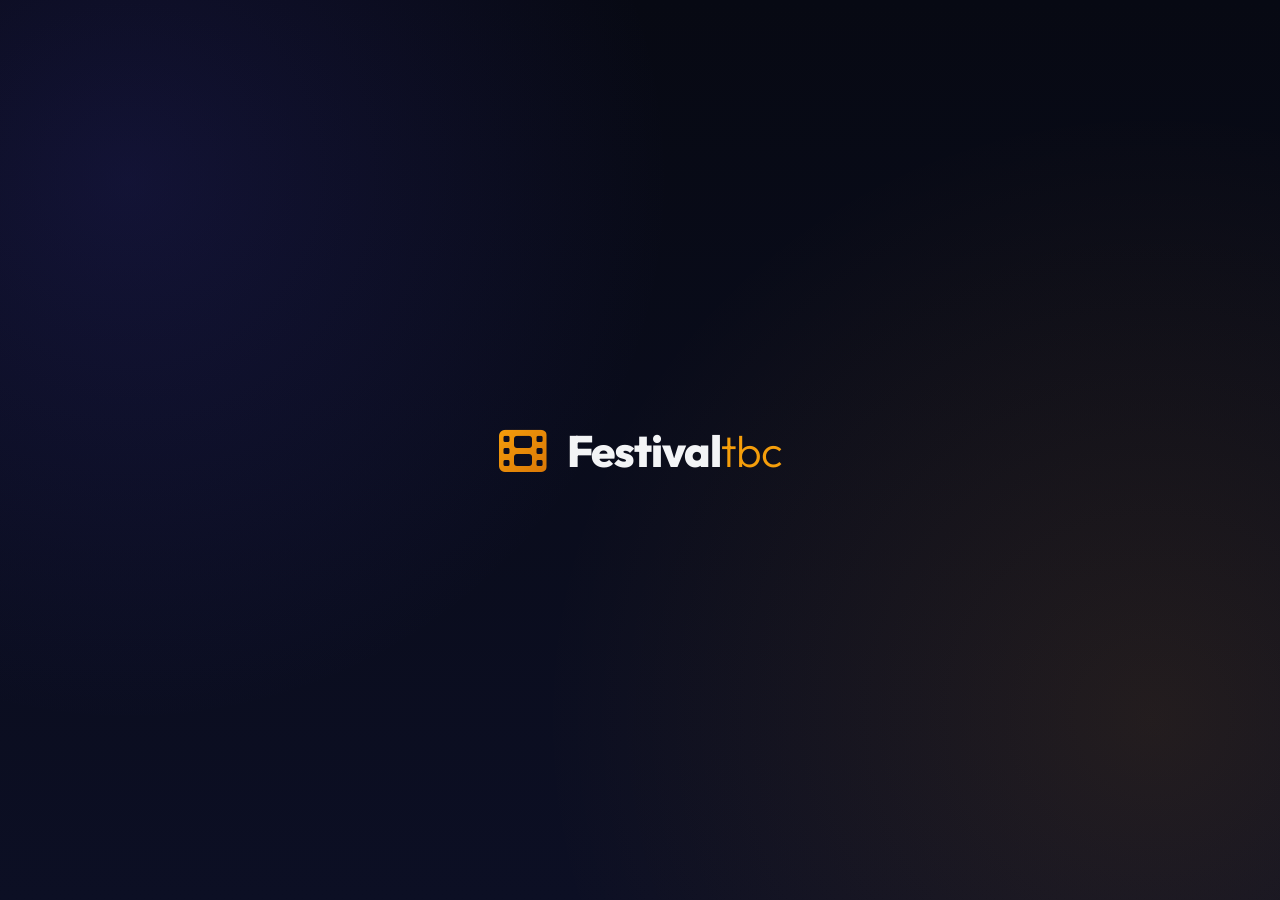
<file: app/static/logo.html>
<!DOCTYPE html>
<html lang="en">
<head>
    <meta charset="UTF-8">
    <meta name="viewport" content="width=device-width, initial-scale=1.0">
    <title>Festival:tbc Logo</title>
    <!-- Google Fonts: Outfit -->
    <link rel="preconnect" href="https://fonts.googleapis.com">
    <link rel="preconnect" href="https://fonts.gstatic.com" crossorigin>
    <link href="https://fonts.googleapis.com/css2?family=Outfit:wght@300;800&display=swap" rel="stylesheet">
    <!-- Font Awesome -->
    <link rel="stylesheet" href="https://cdnjs.cloudflare.com/ajax/libs/font-awesome/6.4.0/css/all.min.css">
    <style>
        :root {
            --bg-main: #0a0c16;
            --primary-gradient: linear-gradient(135deg, #f59e0b 0%, #d97706 100%);
            --text-primary: #f3f4f6;
        }

        * {
            margin: 0;
            padding: 0;
            box-sizing: border-box;
        }

        body {
            font-family: 'Outfit', sans-serif;
            background-color: var(--bg-main);
            color: var(--text-primary);
            min-height: 100vh;
            position: relative;
            overflow: hidden;
        }

        /* App Page Background Mesh */
        .glass-bg {
            position: absolute;
            top: 0;
            left: 0;
            width: 100%;
            height: 100%;
            z-index: 1;
            background: radial-gradient(circle at 10% 20%, rgba(79, 70, 229, 0.15) 0%, transparent 40%),
                        radial-gradient(circle at 90% 80%, rgba(245, 158, 11, 0.1) 0%, transparent 45%),
                        linear-gradient(180deg, #070913 0%, #0c0f24 100%);
            background-size: cover;
        }

        /* Centered on the page */
        .brand-container {
            position: absolute;
            top: 50%;
            left: 50%;
            transform: translate(-50%, -50%);
            z-index: 2;
        }

        .brand {
            display: flex;
            align-items: center;
            gap: 20px;
        }

        .logo-icon {
            font-size: 48px;
            background: var(--primary-gradient);
            -webkit-background-clip: text;
            -webkit-text-fill-color: transparent;
        }

        .brand h1 {
            font-weight: 800;
            font-size: 44px;
            letter-spacing: -1px;
        }

        .brand h1 span {
            font-weight: 300;
            color: #f59e0b;
        }
    </style>
</head>
<body>
    <div class="glass-bg"></div>
    <div class="brand-container">
        <div class="brand">
            <i class="fa-solid fa-film logo-icon"></i>
            <h1>Festival<span>tbc</span></h1>
        </div>
    </div>
</body>
</html>
</file>
